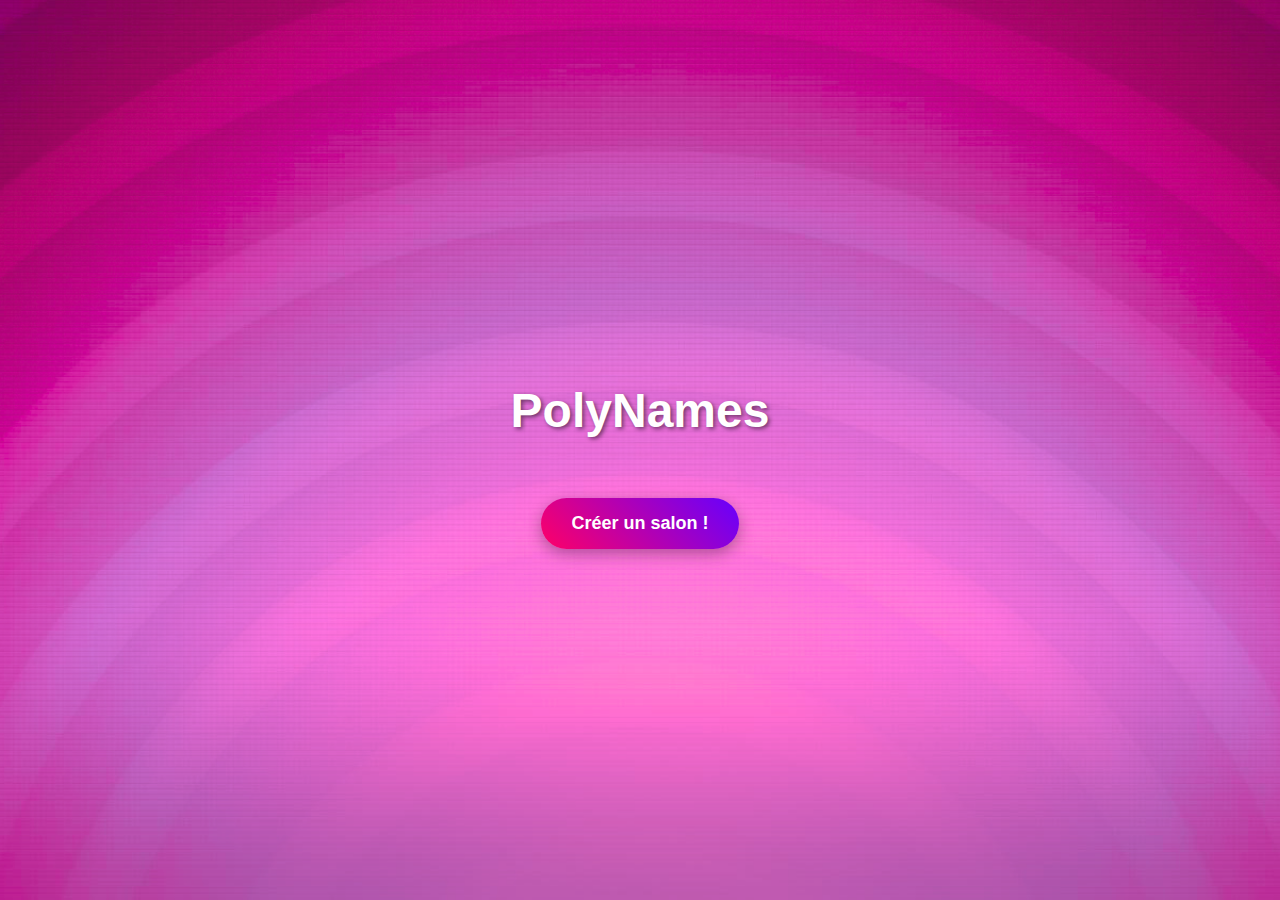
<file: front/index.html>
<!DOCTYPE html>
<html lang="fr">

<head>
    <meta charset="UTF-8">
    <meta name="viewport" content="width=device-width, initial-scale=1.0">
    <title>Accueil - PolyNames</title>
    <script>
        
        window.location.href = 'pages/hub.html';
    </script>
</head>

<body>
</body>

</html>
</file>
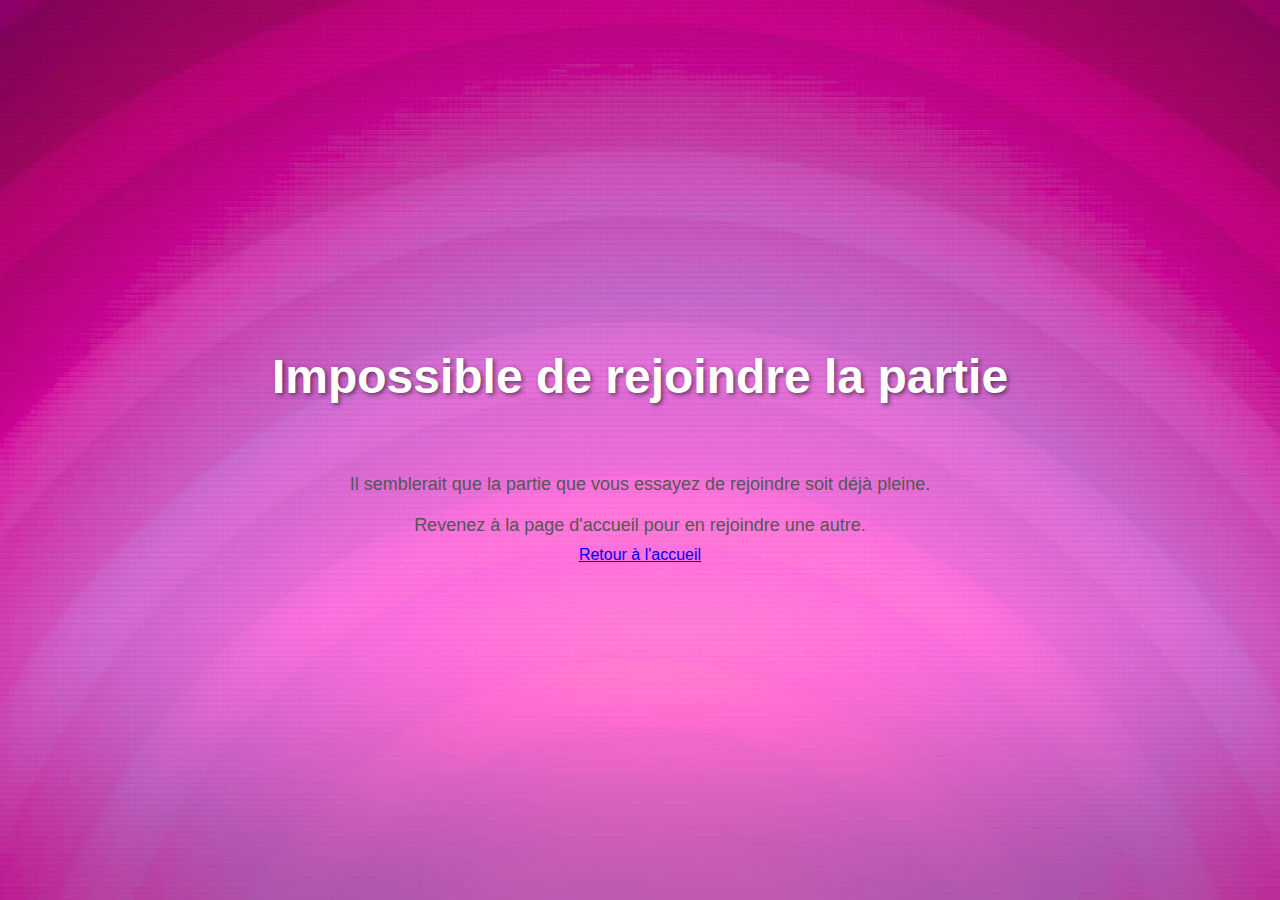
<file: front/pages/cantjoin.html>
<!DOCTYPE html>
<html lang="fr">
<head>
  <meta charset="UTF-8">
  <meta name="viewport" content="width=device-width, initial-scale=1.0">
  <link rel="stylesheet" href="../css/styles.css">
  <title>Impossible à rejoindre</title>
</head>
<body>
  <div class="background">
    <div class="center-container">
      <h1 class="title">Impossible de rejoindre la partie</h1>
      <p class="instruction">Il semblerait que la partie que vous essayez de rejoindre soit déjà pleine.</p>
      <p class="instruction">Revenez à la page d'accueil pour en rejoindre une autre.</p>
      <a class="button" href="index.html">Retour à l'accueil</a>
    </div>
  </div>
</body>
</html>
</file>
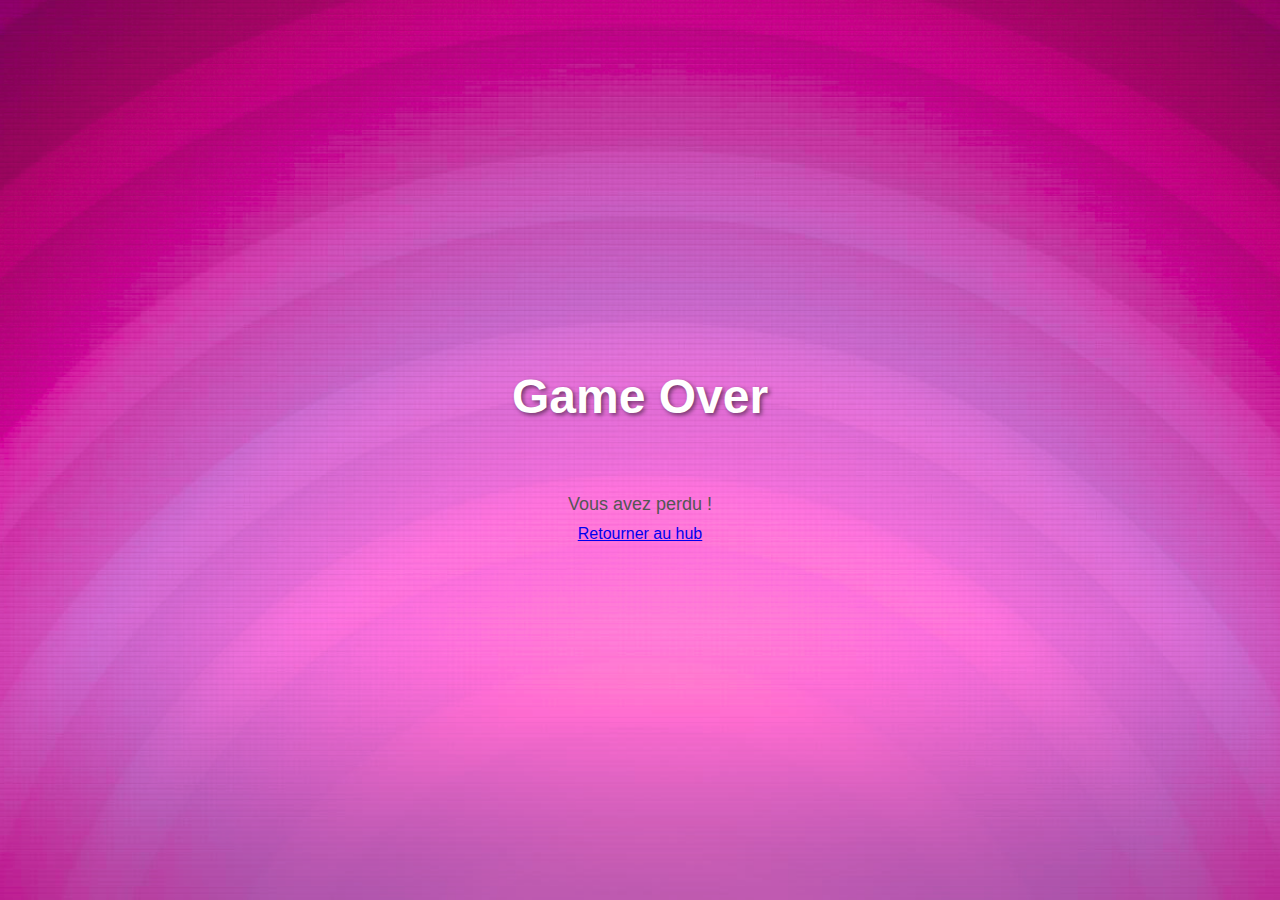
<file: front/pages/gameover.html>
<!DOCTYPE html>
<html lang="fr">
<head>
  <meta charset="UTF-8">
  <meta name="viewport" content="width=device-width, initial-scale=1.0">
  <link rel="stylesheet" href="../css/styles.css">
  <title>Game Over</title>
</head>
<body>
  <div class="background">
    <div class="center-container">
      <h1 class="title">Game Over</h1>
      <p class="instruction">Vous avez perdu !</p>
      <a class="button" href="hub.html">Retourner au hub</a>
    </div>
  </div>
</body>
</html>
</file>
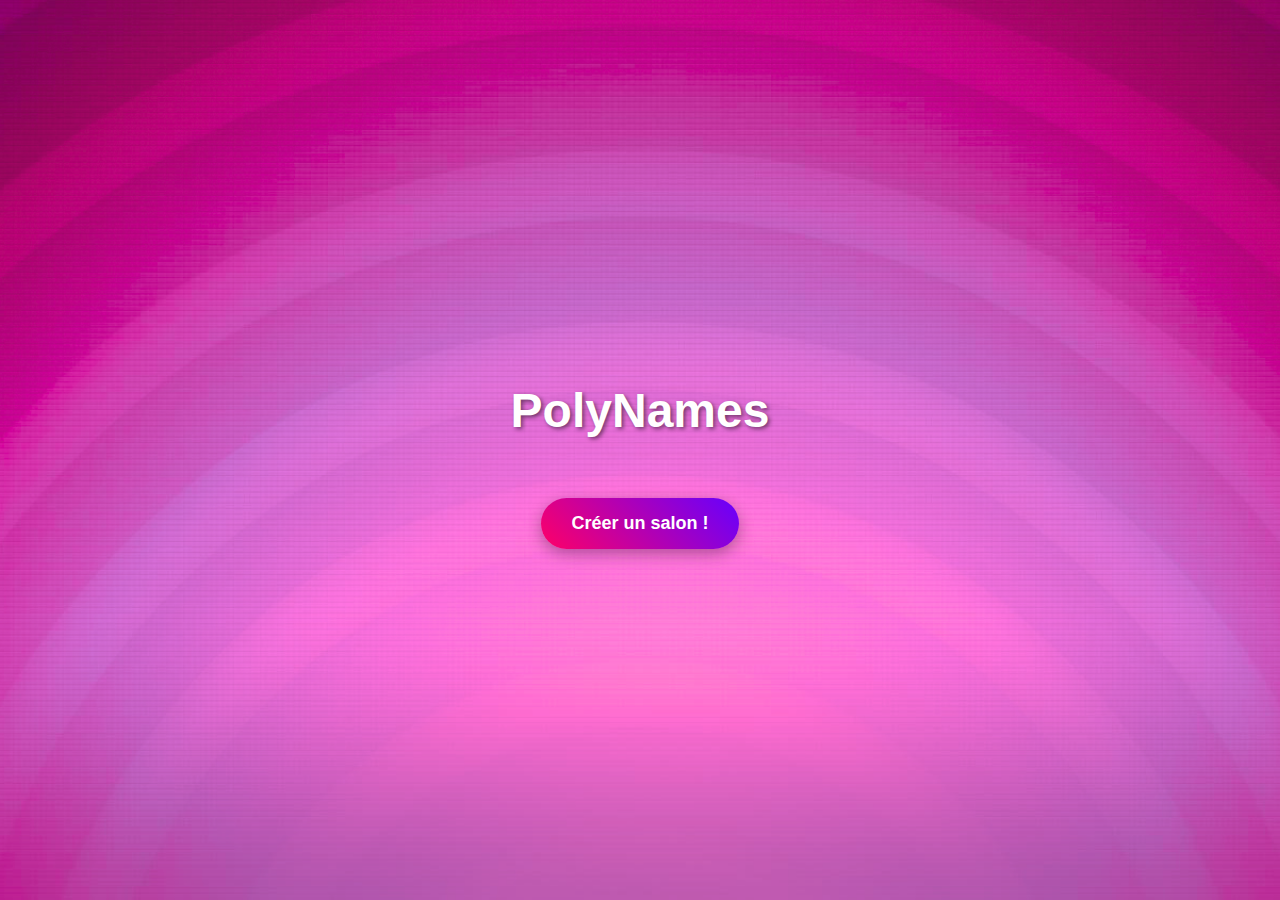
<file: front/pages/hub.html>
<!DOCTYPE html>
<html lang="fr">
<head>
  <meta charset="UTF-8">
  <meta name="viewport" content="width=device-width, initial-scale=1.0">
  <link rel="stylesheet" href="../css/styles.css">
  <title>Accueil</title>
</head>
<body>
  <div id="hub" class="background">
    <div class="content-center">
    <h1 class="title">PolyNames</h1>
    <button id="btn_createlobby">Créer un salon !</button>
  </div>
</div>
  <script type="module" src="../js/main.js"></script>
</body>
</html>
</file>
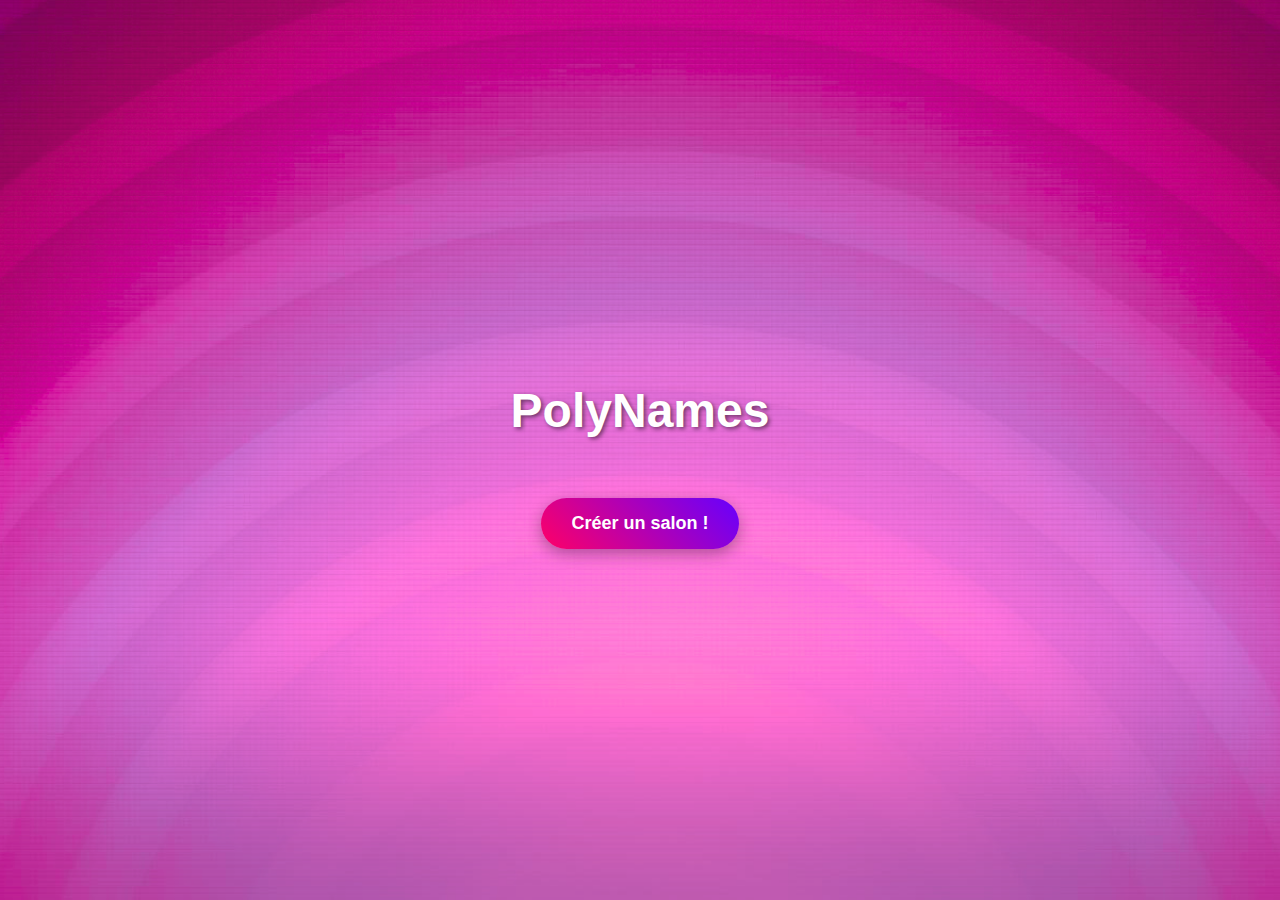
<file: front/pages/lobby.html>
<!DOCTYPE html>
<html lang="fr">
<head>
  <meta charset="UTF-8">
  <meta name="viewport" content="width=device-width, initial-scale=1.0">
  <link rel="stylesheet" href="../css/styles.css">
  <title>Salon</title>
</head>
<body>
  <div id="lobby" class="background">
    <div class="center-container">
      <h1 class="title">Salon de jeu</h1>
      <p class="instruction">Partagez ce lien avec votre ami :</p>
      <input type="text" id="roomLink" readonly>
      <p class="instruction">En attente de joueurs...</p>
      <button id="btn_Start" disabled>Démarrer le jeu</button>
    </div>
  </div>
  <script type="module" src="../js/lobby.js"></script>
</body>
</html>
</file>
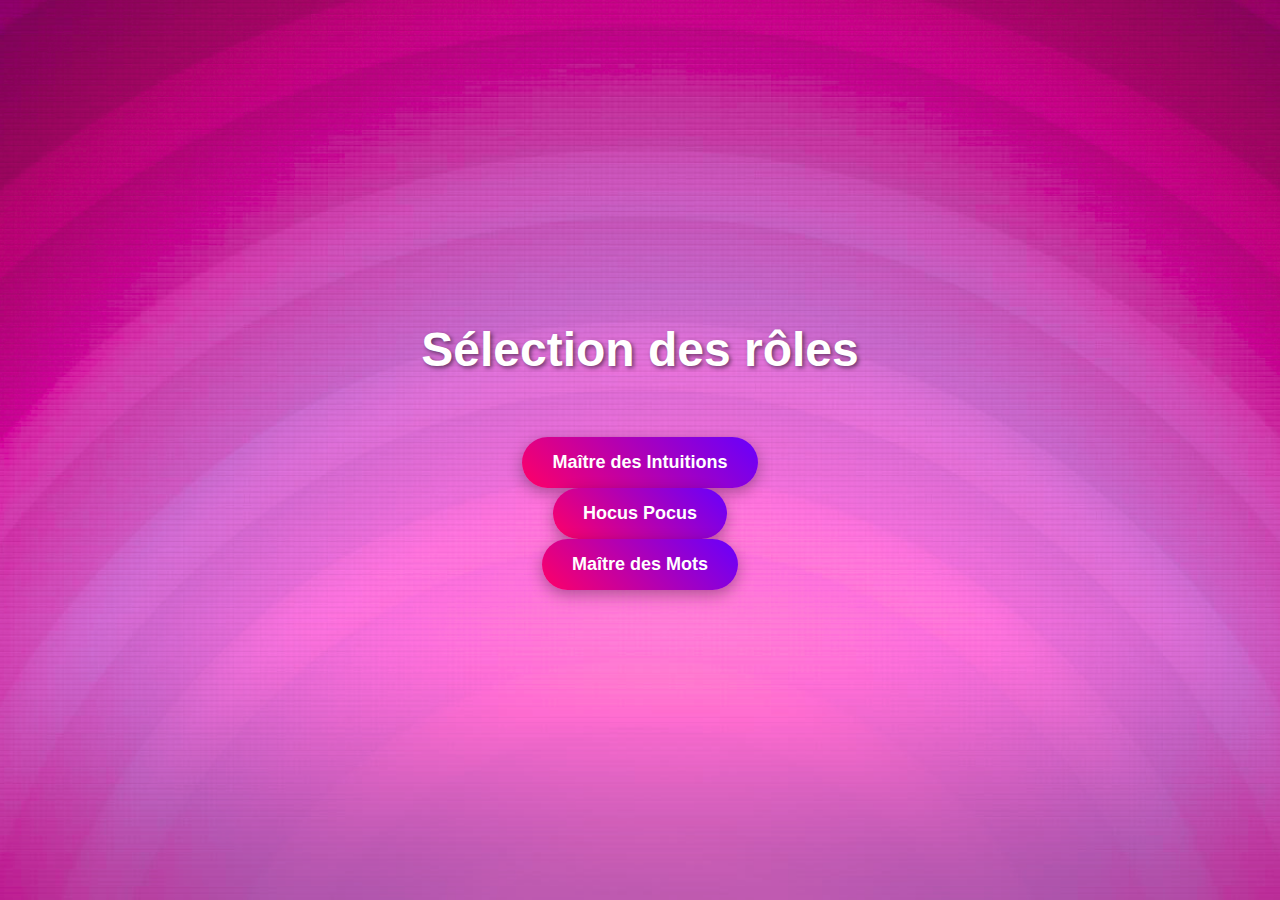
<file: front/pages/selection.html>
<!DOCTYPE html>
<html lang="fr">
<head>
  <meta charset="UTF-8">
  <meta name="viewport" content="width=device-width, initial-scale=1.0">
  <link rel="stylesheet" href="../css/styles.css">
  <title>Sélection des rôles</title>
</head>
<body>
  <div class="background">
    <div class="center-container">
      <h1 class="title">Sélection des rôles</h1>
      <button id="intuitionjoin_btn" class="button">Maître des Intuitions</button>
      <button id="randomjoin_btn" class="button">Hocus Pocus</button>
      <button id="motjoin_btn" class="button">Maître des Mots</button>
    </div>
  </div>
  <script type="module" src="../js/selection.js"></script>
</body>
</html>
</file>
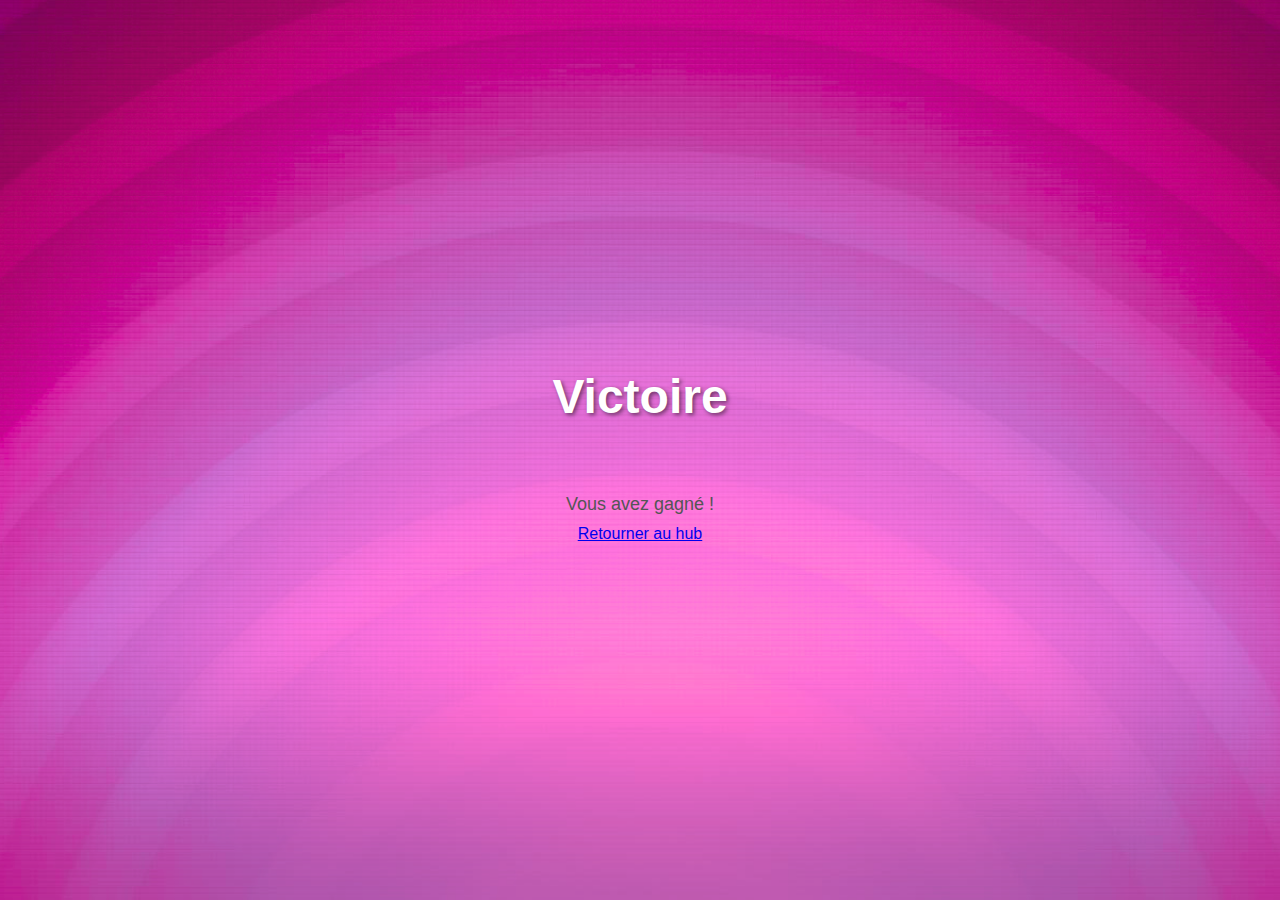
<file: front/pages/victoire.html>
<!DOCTYPE html>
<html lang="fr">
<head>
  <meta charset="UTF-8">
  <meta name="viewport" content="width=device-width, initial-scale=1.0">
  <link rel="stylesheet" href="../css/styles.css">
  <title>Victoire !</title>
</head>
<body>
  <div class="background">
    <div class="center-container">
      <h1 class="title">Victoire</h1>
      <p class="instruction">Vous avez gagné !</p>
      <a class="button" href="hub.html">Retourner au hub</a>
    </div>
  </div>
</body>
</html>
</file>
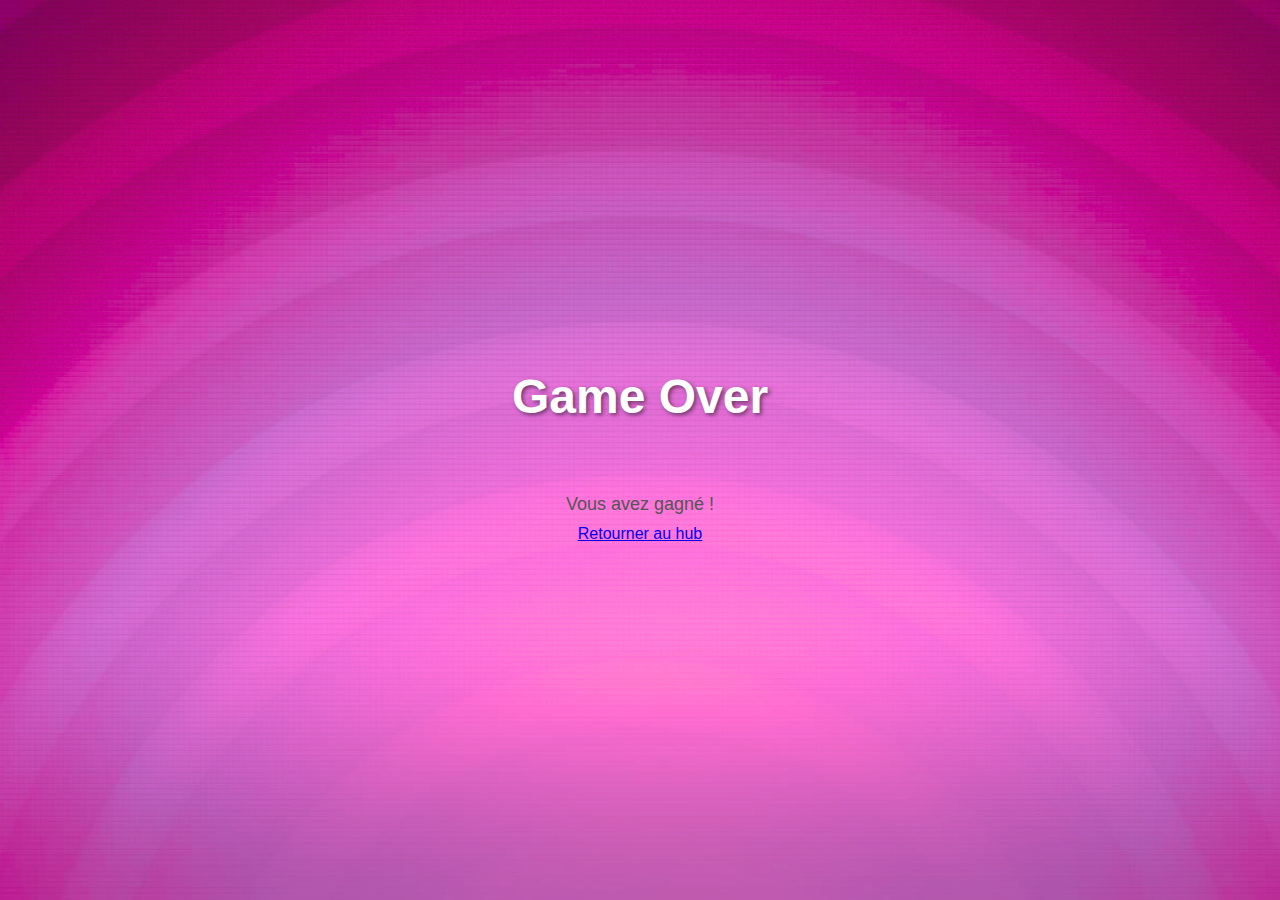
<file: front/pages/victory.html>
<!DOCTYPE html>
<html lang="fr">
<head>
  <meta charset="UTF-8">
  <meta name="viewport" content="width=device-width, initial-scale=1.0">
  <link rel="stylesheet" href="../css/styles.css">
  <title>Victoire !</title>
</head>
<body>
  <div class="background">
    <div class="center-container">
      <h1 class="title">Game Over</h1>
      <p class="instruction">Vous avez gagné !</p>
      <a class="button" href="hub.html">Retourner au hub</a>
    </div>
  </div>
</body>
</html>
</file>
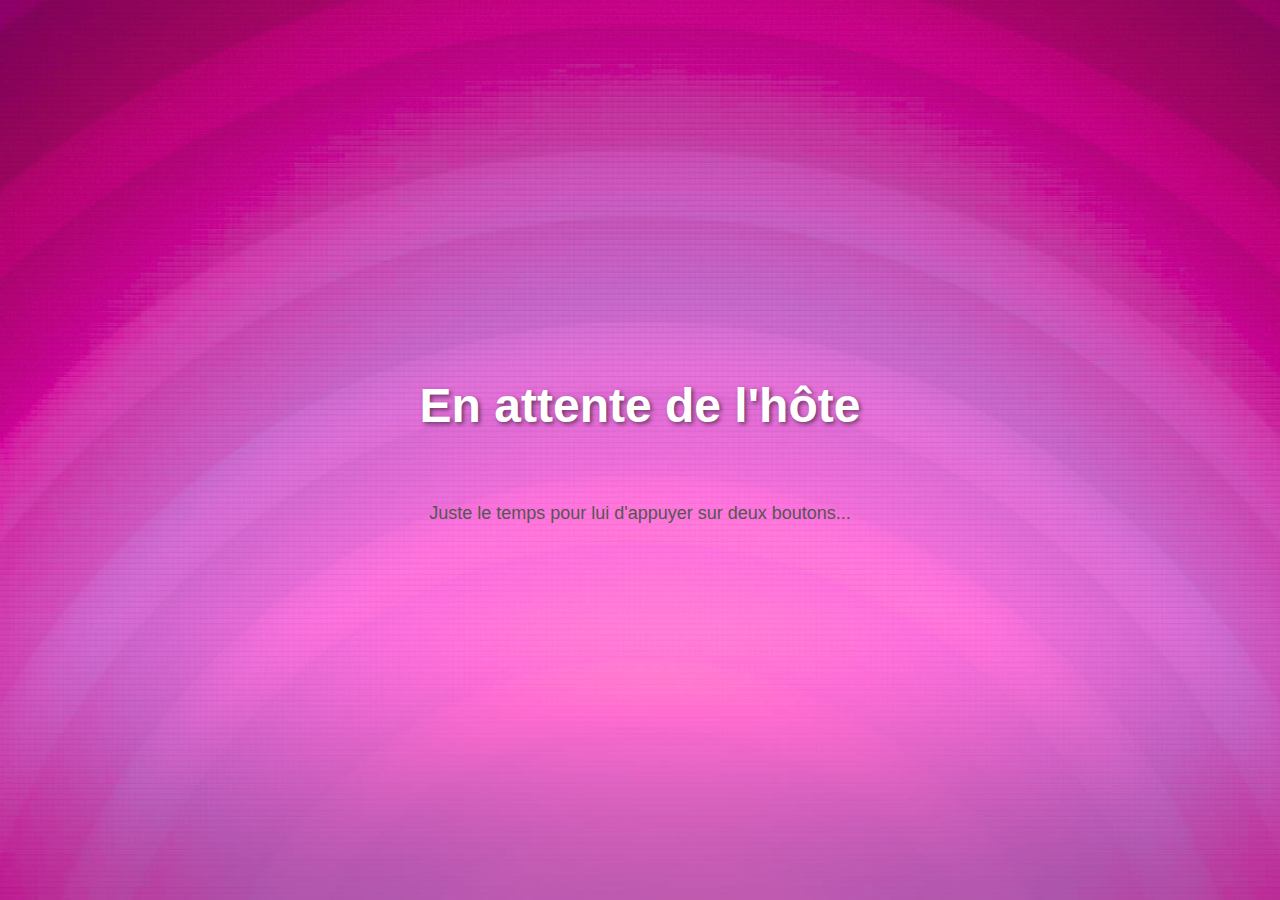
<file: front/pages/waitingscreen.html>
<!DOCTYPE html>
<html lang="fr">
<head>
  <meta charset="UTF-8">
  <meta name="viewport" content="width=device-width, initial-scale=1.0">
  <link rel="stylesheet" href="../css/styles.css">
  <title>Écran d'attente</title>
</head>
<body>
  <div class="background">
    <div class="center-container">
      <h1 class="title">En attente de l'hôte</h1>
      <p class="instruction">Juste le temps pour lui d'appuyer sur deux boutons...</p>
    </div>
  </div>
  <script type="module" src="../js/waiting.js"></script>
</body>
</html>
</file>
<file: front/css/styles.css>
/* Styles globaux pour le corps de la page */
body {
  font-family: 'Roboto', sans-serif; /* Utiliser une police plus moderne */
  display: flex;
  flex-direction: column;
  align-items: center;
  justify-content: center;
  height: 100vh;
  margin: 0;
  background-color: #e0e0e0;
  position: relative;
}

/* Styles pour le conteneur principal */
.background {
  background-image: url('./img/bg_polynames.png'); /* Remplacez par l'URL de votre image de fond */
  background-size: cover;
  background-position: center;
  height: 100vh;
  width: 100%;
  display: flex;
  flex-direction: column;
  justify-content: center;
  align-items: center;
}

/*Pour centrer le contenu */

.content-center {
  display: flex;
  flex-direction: column;
  justify-content: center;
  align-items: center;
}

/* Nouveau conteneur pour centrer le contenu */
.center-container {
  display: flex;
  flex-direction: column;
  justify-content: center;
  align-items: center;
  text-align: center;
  padding: 20px;
  
  margin-bottom: 20px;
}

/* Styles pour les boîtes d'information */
.info-box {
  position: absolute;
  background-color: rgba(255, 255, 255, 0.8);
  padding: 10px;
  border-radius: 5px;
  box-shadow: 0 2px 4px rgba(0, 0, 0, 0.2);
}

#turn { top: 10px; left: 10px; }
#playerName1 { top: 50px; left: 10px; }
#score { top: 10px; right: 10px; }
#playerName2 { top: 50px; right: 10px; }


/* Styles pour le titre */
.title {
  font-size: 48px;
  font-weight: bold;
  color: #ffffff;
  text-shadow: 2px 2px 4px rgba(0, 0, 0, 0.5); /* Ajouter une ombre au texte */
  margin-bottom: 60px;
  text-align: center;
}

/* Styles pour les instructions */
.instruction {
  font-size: 18px;
  color: #555;
  margin: 10px 0;
}

/* Styles pour l'input de lien de salle */
#roomLink {
  width: 100%;
  padding: 10px;
  font-size: 16px;
  border: 2px solid #ddd;
  border-radius: 5px;
  margin-bottom: 20px;
  text-align: center;
  background-color: #fff;
  box-shadow: 0 2px 4px rgba(0, 0, 0, 0.1);
}

/* Styles pour les champs de saisie */
.input-field {
  padding: 10px;
  font-size: 16px;
  margin: 10px 0;
  border-radius: 5px;
  border: 1px solid #ccc;
  width: 100%;
  box-sizing: border-box;
}

/* Styles pour les boutons */
button {
  display: inline-block;
  padding: 15px 30px;
  font-size: 18px;
  font-weight: bold;
  color: #fff;
  background: linear-gradient(45deg, #ff0066, #6600ff); /* Dégradé de couleur */
  border: none;
  border-radius: 50px; /* Boutons plus arrondis */
  box-shadow: 0 5px 15px rgba(0, 0, 0, 0.3); /* Ombre pour un effet de profondeur */
  text-decoration: none;
  cursor: pointer;
  transition: transform 0.3s, background 0.3s;
}

button:hover {
  background: linear-gradient(45deg, #ff6699, #9933ff); /* Changement de couleur au survol */
  transform: scale(1.05); /* Légère augmentation de taille au survol */
}

button:disabled {
  background: #ccc;
  cursor: not-allowed;
}



#maitremotinstruction {
  text-align: center;
  margin-bottom: 20px;
}

#maitremotinstruction #maitreintuitioninstruction #hub #lobby #roleSelection{
  text-align: center;
}

#grille {
  display: none;
  width: 80%;
  margin-bottom: 20px;
}

#maitremot {
  text-align: center;
  
}


.hidden {
  display: none;
}

.visible {
  display: block;
}

/* Styles pour le conteneur des cartes */
.cards-container {
  display: flex;
  justify-content: center;
  align-items: center;
  width: 80%;
  margin: 20px auto;
}

.above-cards {
  position: relative;
  margin-bottom: 12%; /* Espacement sous l'élément surélevé */
}

.cards {
  display: grid;
  grid-template-columns: repeat(5, 1fr);
  gap: 10px;
  
  width: 80%; /* Ajuste la largeur du conteneur des cartes */
  
  margin: 0 auto; /* Centre le conteneur des cartes */
}

.card {
  position: relative;
  display: inline-block;
  justify-content: center;
  align-items: center;
  width: 80%; /* Utilise un pourcentage pour la largeur */
  
  
  padding-top: 10%; 
  padding-bottom: 10%; 
  box-sizing: border-box;
  border: 2px solid rgba(255, 255, 255, 0.3);
  border-radius: 10px;
  background-color: rgba(255, 255, 255, 0.9); 
  box-shadow: 0 4px 8px rgba(0, 0, 0, 0.3);
  transition: transform 0.3s, background 0.3s, box-shadow 0.3s;
  cursor: pointer;
  text-align: center;
  font-family: 'Arial', sans-serif; 
  font-size: 14px;
  color: #333; 
  line-height: 1.2;
}

/* Styles pour les cartes en fonction de leur couleur */
.card.blue { 
  background-color: rgba(0, 123, 255, 0.7); 
  border: 2px solid rgba(0, 123, 255, 1);
  color: #fff; 
}

.card.grey { 
  background-color: rgba(108, 117, 125, 0.7); 
  border: 2px solid rgba(108, 117, 125, 1);
  color: #fff; 
}

.card.black { 
  background-color: rgba(52, 58, 64, 0.7);
  border: 2px solid rgba(52, 58, 64, 1);
  color: #fff; 
}

.card.white { 
  background-color: rgba(255, 255, 255, 0.7); 
  border: 2px solid rgba(255, 255, 255, 1);
  color: #333; 
}

.card.contrast {
  filter: brightness(1.5) hue-rotate(45deg) saturate(200%) sepia(20%);
  border: 3px solid gold; 
  box-shadow: 0 0 10px rgba(255, 215, 0, 0.8); 
}





/* Effets de survol */
.card:hover {
  box-shadow: 0 8px 16px rgba(0, 0, 0, 0.5);
  transform: scale(1.05);
}

/* Styles pour le chat */
.chat-box {
  position: fixed;
  bottom: 0;
  right: 0;
  width: 300px;
  height: 200px;
  border: 1px solid #000;
  background-color: #fff;
  overflow-y: auto;
  padding: 10px;
  box-shadow: 0 0 10px rgba(0, 0, 0, 0.5);
}

.chat-box h2 {
  margin: 0;
  font-size: 1.2em;
}

#chat {
  position: fixed;
  bottom: 10px;
  right: 10px;  
  width: 300px; 
  height: 200px; 
  border: 1px solid rgba(0, 0, 0, 0.2); 
  background-color: rgba(255, 255, 255, 0.8); 
  overflow-y: auto;
  padding: 10px;
  box-shadow: 0 4px 8px rgba(0, 0, 0, 0.2); 
  border-radius: 10px; 
  backdrop-filter: blur(5px); 
  font-size: 12px; 
}

#chat h2 {
  margin: 0;
  font-size: 14px; 
  text-align: center; 
}

#chatContent {
  margin-top: 10px;
  font-size: 12px; 
  color: #333; 
}

.index-badge {
  position: absolute;
  top: 0;
  right: 0;
  transform: translate(50%, -50%);
  background-color: rgb(255, 255, 255);
  border-radius: 50%; /* Pour forcer la forme du cercle */
  width: 30px; /* Ajustez la largeur */
  height: 30px; /* Ajustez la hauteur */
  display: flex;
  justify-content: center;
  align-items: center;
}

.index-badge img {
  width: 80%; /* Ajustez la taille de l'image */
  height: auto; /* Pour conserver les proportions */
  border-radius: 50%; /* Pour forcer la forme du cercle */
}
</file>
